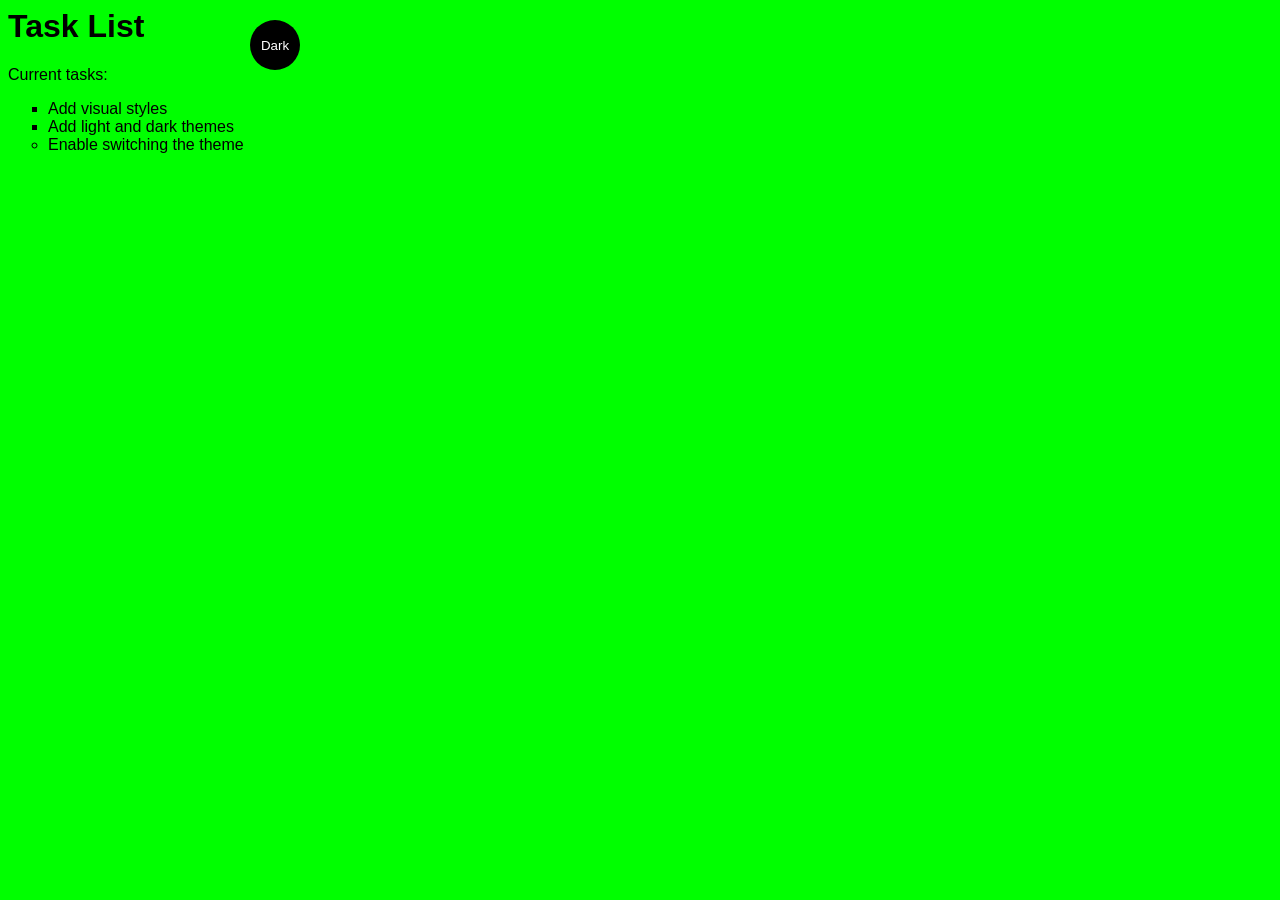
<file: HARJOITUS/index.html>
<html:5
<!DOCTYPE html>
<html lang="en">
<head>
  <meta charset="UTF-8">
  <meta http-equiv="X-UA-Compatible" content="IE=edge">
  <meta name="viewport" content="width=device-width, initial-scale=1.0">
  <title>Simple website</title>
  <link rel="stylesheet" href="main.css">
</head>
<body class="light-theme">
<h1>Task List</h1>
    <p id="msg">Current tasks:</p>
    <ul>
      <li class="list">Add visual styles</li>
      <li class="list">Add light and dark themes</li>
      <li>Enable switching the theme</li>
    </ul>
    <div>
        <button class="btn">Dark</button>
    </div>
    <script src ="app.js"></script> 
    <noscript>You need to enable JavaScript to view the full site.</noscript>
</body>

</html>
</file>
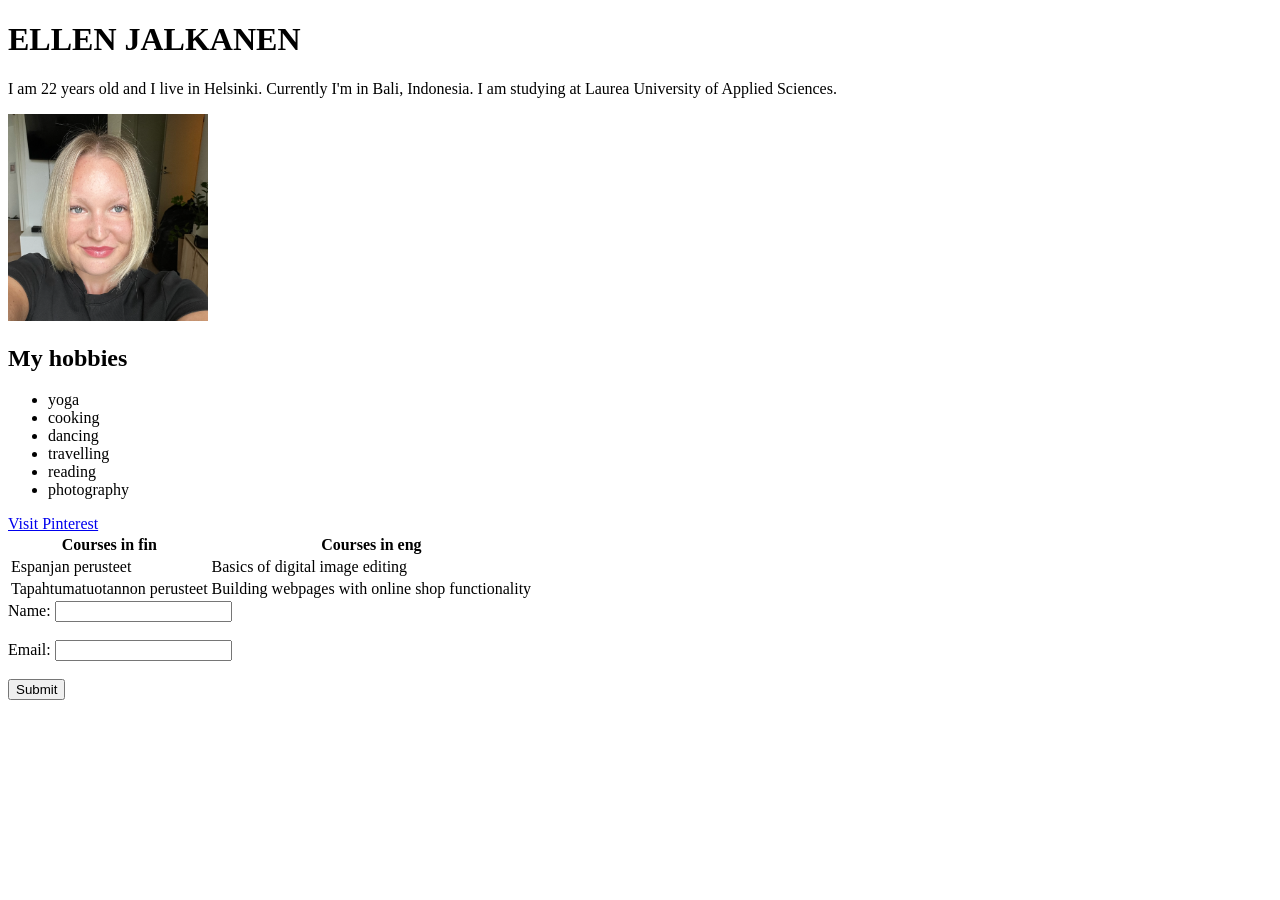
<file: WS01/index.html>
<!doctype html>
<html>
  <head>
    <title>My First HTML Page</title>
  </head>
  <body>
    <h1>ELLEN JALKANEN</h1>
    <p>
      I am 22 years old and I live in Helsinki. Currently I'm in Bali,
      Indonesia. I am studying at Laurea University of Applied Sciences.
    </p>
    <img
      src="Screenshot 2025-10-16 at 17.13.08.png"
      width="200"
      alt="Picture of me"
    />

    <h2>My hobbies</h2>
    <ul>
      <li>yoga</li>
      <li>cooking</li>
      <li>dancing</li>
      <li>travelling</li>
      <li>reading</li>
      <li>photography</li>
    </ul>
    <a href="https://fi.pinterest.com/">Visit Pinterest</a>
    <table>
      <tr>
        <th>Courses in fin</th>
        <th>Courses in eng</th>
      </tr>
      <tr>
        <td>Espanjan perusteet</td>
        <td>Basics of digital image editing</td>
      </tr>
      <tr>
        <td>Tapahtumatuotannon perusteet</td>
        <td>Building webpages with online shop functionality</td>
      </tr>
    </table>
    <form>
      <label for="name">Name:</label>
      <input type="text" id="name" name="name" /><br /><br />
      <label for="email">Email:</label>
      <input type="email" id="email" name="email" /><br /><br />
      <input type="submit" value="Submit" />
    </form>
  </body>
</html>
</file>
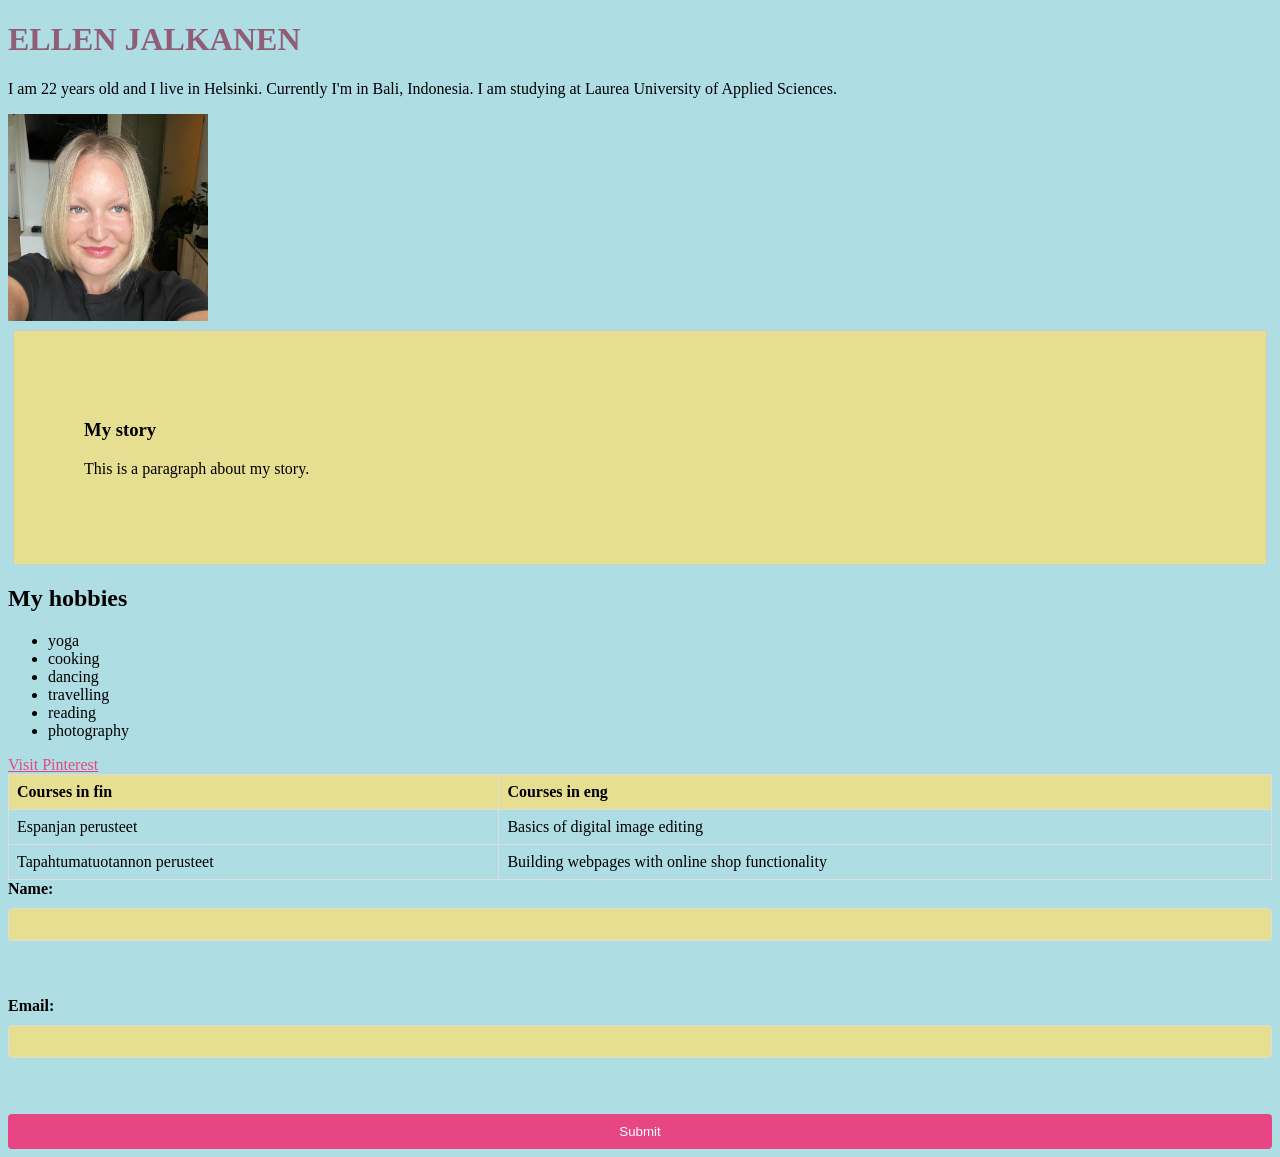
<file: WS02/index.html>
<!doctype html>
<html>
  <head>
    <style>
      h1 {
        color: #915d76;
        font-size: 2em;
      }
    </style>
    <title>My First HTML Page</title>

    <link rel="stylesheet" href="styles.css" />
  </head>
  <body style="background-color: #afdde4">
    <h1>ELLEN JALKANEN</h1>
    <p style="color: black">
      I am 22 years old and I live in Helsinki. Currently I'm in Bali,
      Indonesia. I am studying at Laurea University of Applied Sciences.
    </p>
    <img
      src="Screenshot 2025-10-16 at 17.13.08.png"
      width="200"
      alt="Picture of me"
    />
    <div class="content-box">
      <h3>My story</h3>
      <p>This is a paragraph about my story.</p>
    </div>

    <h2>My hobbies</h2>
    <ul>
      <li>yoga</li>
      <li>cooking</li>
      <li>dancing</li>
      <li>travelling</li>
      <li>reading</li>
      <li>photography</li>
    </ul>
    <a href="https://fi.pinterest.com/">Visit Pinterest</a>
    <table>
      <tr>
        <th>Courses in fin</th>
        <th>Courses in eng</th>
      </tr>
      <tr>
        <td>Espanjan perusteet</td>
        <td>Basics of digital image editing</td>
      </tr>
      <tr>
        <td>Tapahtumatuotannon perusteet</td>
        <td>Building webpages with online shop functionality</td>
      </tr>
    </table>
    <form>
      <label for="name">Name:</label>
      <input type="text" id="name" name="name" /><br /><br />
      <label for="email">Email:</label>
      <input type="email" id="email" name="email" /><br /><br />
      <input type="submit" value="Submit" />
    </form>
  </body>
</html>
</file>
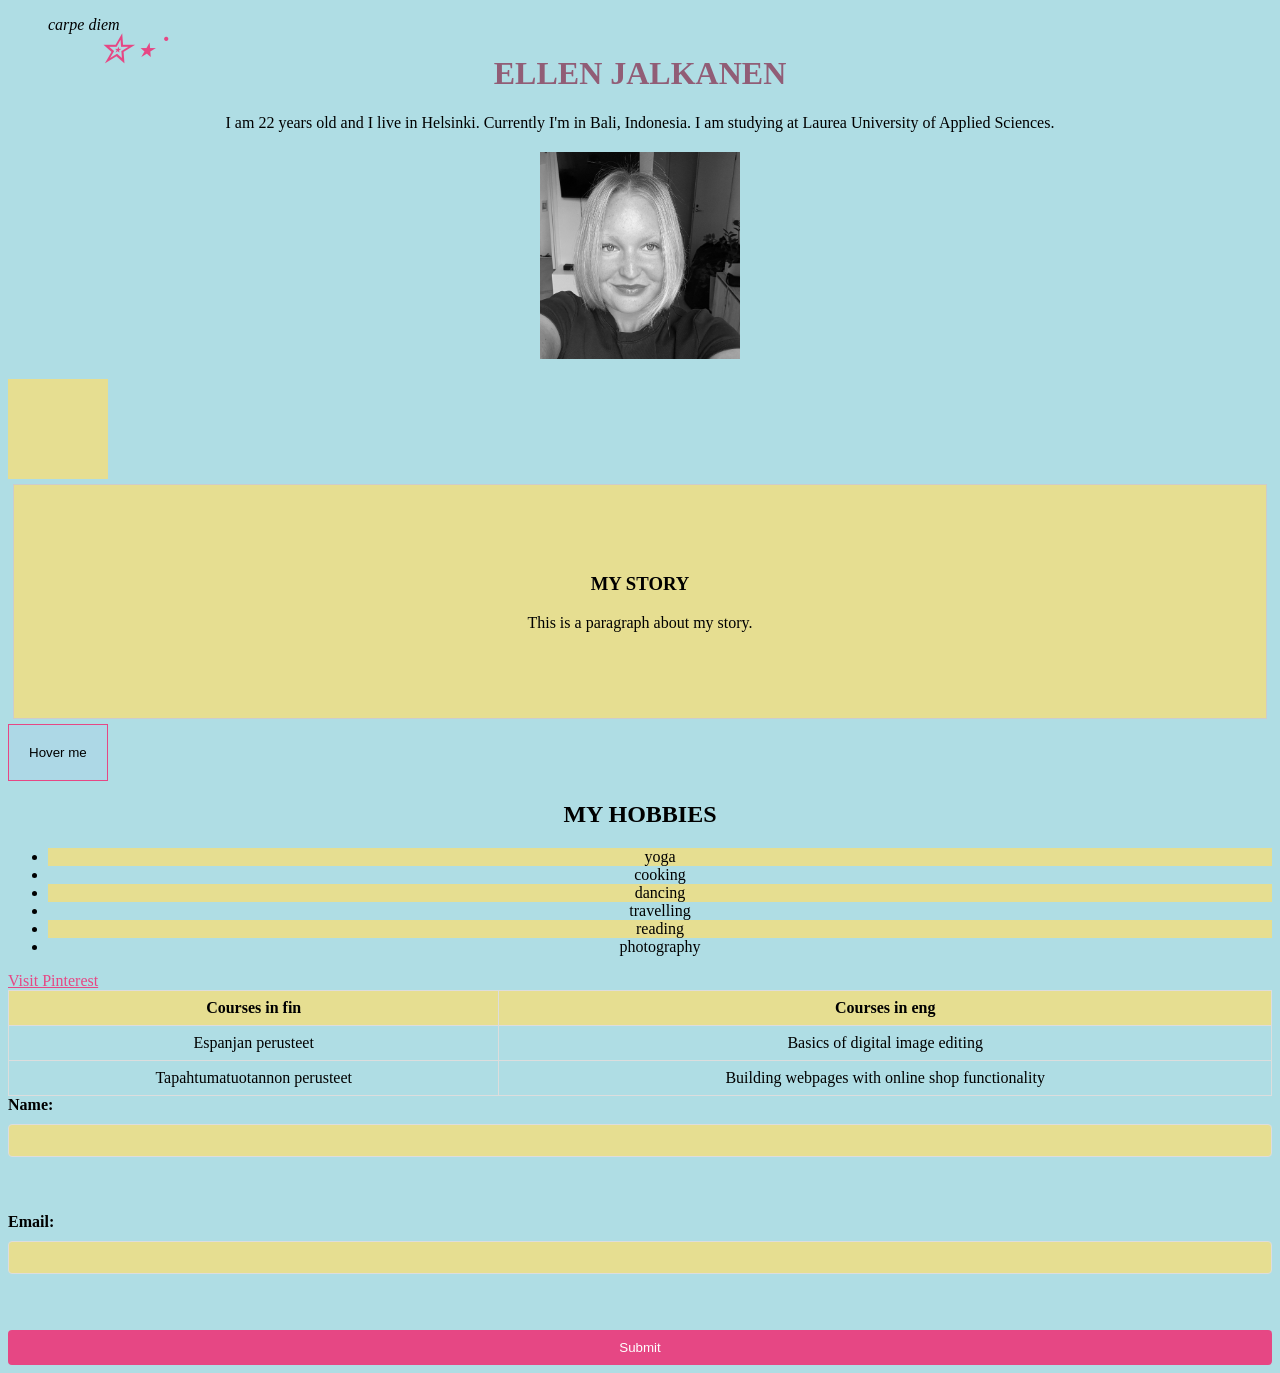
<file: WS03/index.html>
<!doctype html>
<html>
  <head>
    <style>
      h1 {
        color: #915d76;
        font-size: 2em;
      }
    </style>
    <title>My First HTML Page</title>

    <link rel="stylesheet" href="styles.css"/>
  </head>
  <body style="background-color: #afdde4">
    <blockquote class="quote">
        carpe diem
      </blockquote>
    <h1>ELLEN JALKANEN</h1>
    <p style="color: black">
      I am 22 years old and I live in Helsinki. Currently I'm in Bali,
      Indonesia. I am studying at Laurea University of Applied Sciences.
    </p>
    <img
      src="Screenshot 2025-10-16 at 17.13.08.png"
      width="200"
      alt="Picture of me"
      class="filter-image"
    />
    <div class="animation-box"></div>
    <div class="content-box">
      <h3>My story</h3>
      <p>This is a paragraph about my story.</p>
    </div>

    <button class="transition-button">Hover me</button>

    <h2>My hobbies</h2>
    <ul class="pseudo-list">
      <li>yoga</li>
      <li>cooking</li>
      <li>dancing</li>
      <li>travelling</li>
      <li>reading</li>
      <li>photography</li>
    </ul>
    <a href="https://fi.pinterest.com/">Visit Pinterest</a>
    <table>
      <tr>
        <th>Courses in fin</th>
        <th>Courses in eng</th>
      </tr>
      <tr>
        <td>Espanjan perusteet</td>
        <td>Basics of digital image editing</td>
      </tr>
      <tr>
        <td>Tapahtumatuotannon perusteet</td>
        <td>Building webpages with online shop functionality</td>
      </tr>
    </table>
    <form>
      <label for="name">Name:</label>
      <input type="text" id="name" name="name" /><br /><br />
      <label for="email">Email:</label>
      <input type="email" id="email" name="email" /><br /><br />
      <input type="submit" value="Submit" />
    </form>

  </body>
</html>
</file>
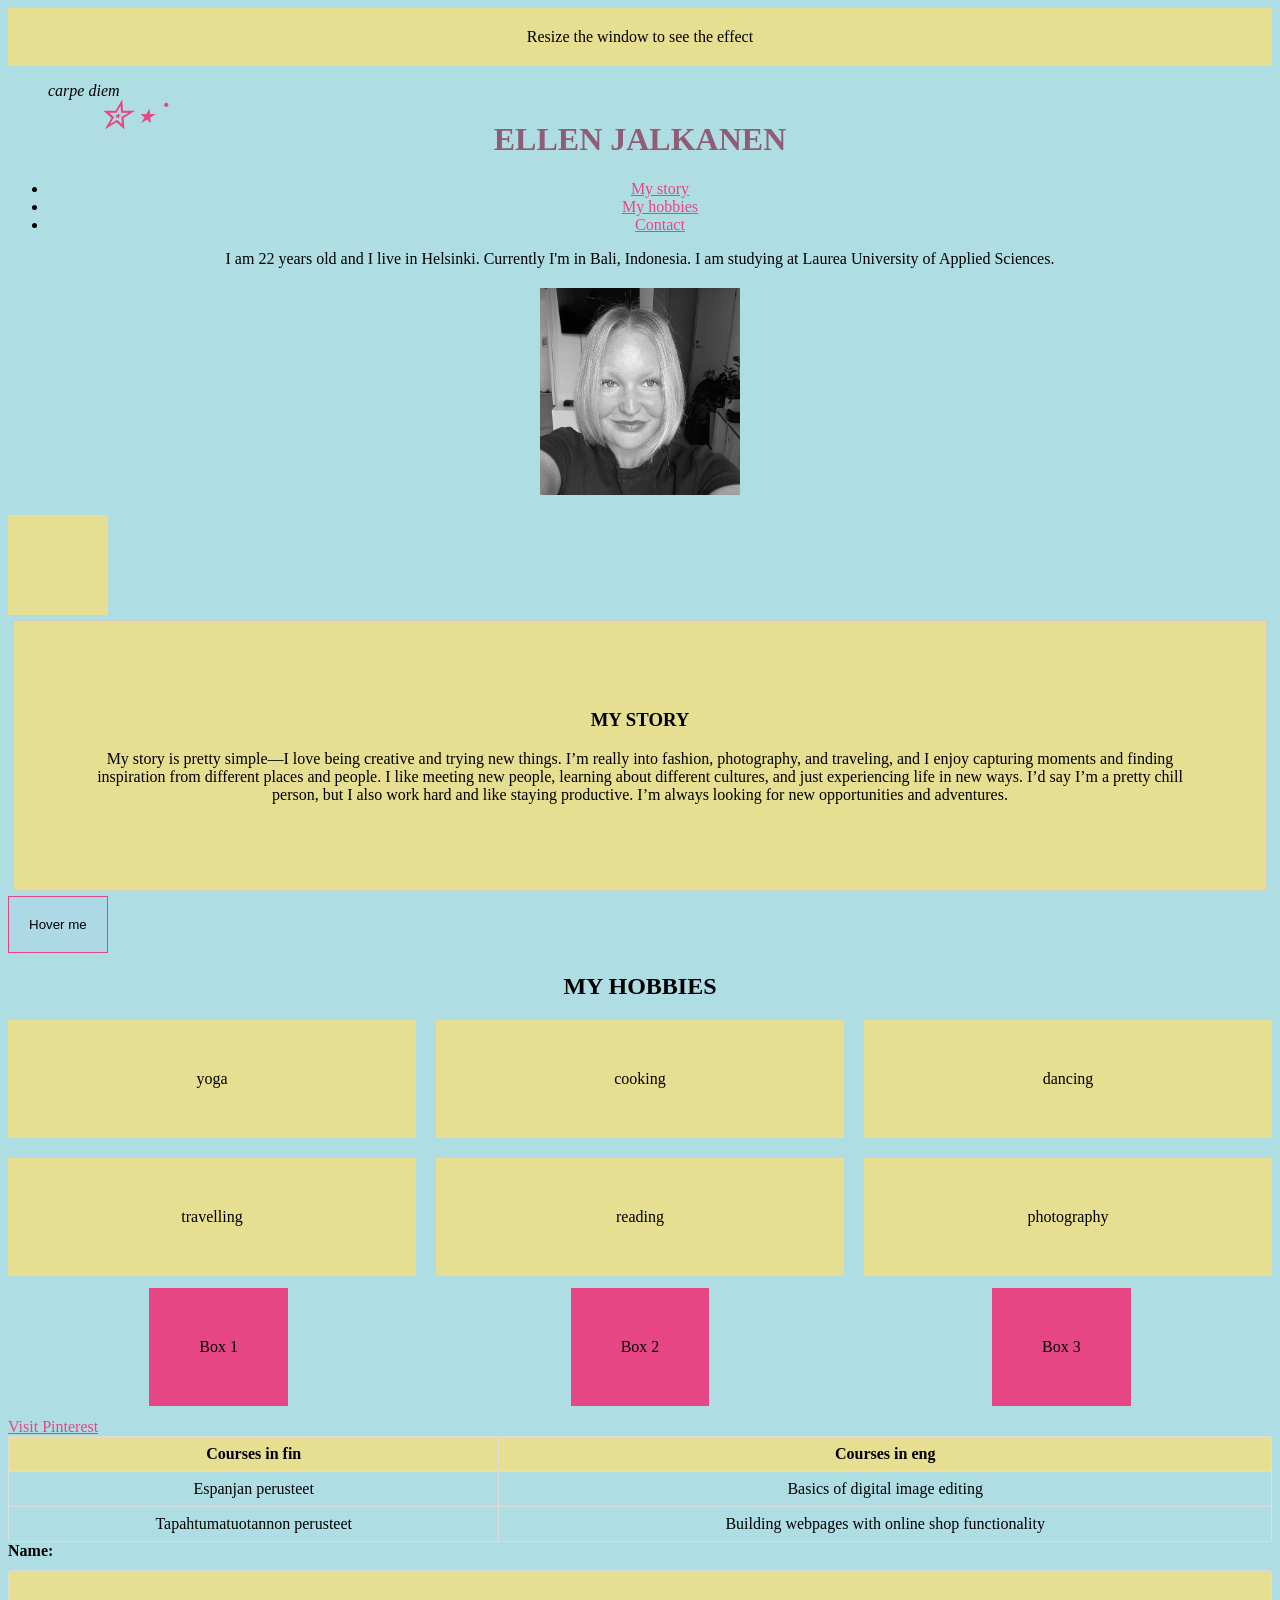
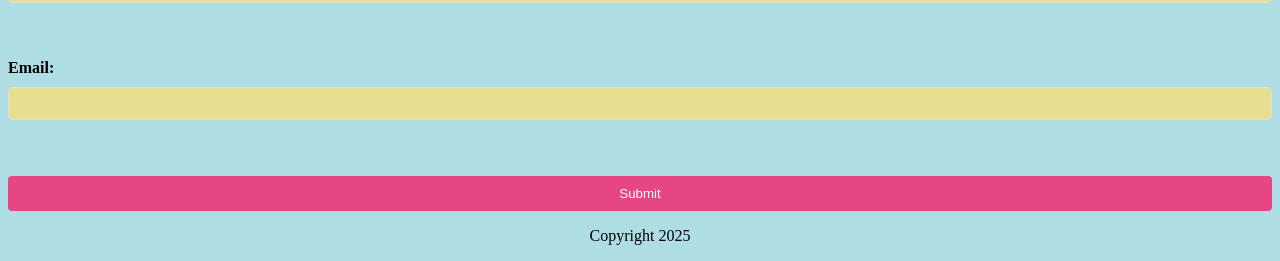
<file: WS04/index.html>
<!doctype html>
<html>
  <head>
    <style>
      h1 {
        color: #915d76;
        font-size: 2em;
      }
    </style>
    <title>My First HTML Page</title>

    <link rel="stylesheet" href="styles.css" />
    <div class="responsive-box">Resize the window to see the effect</div>
  </head>
  <body style="background-color: #afdde4">
    <blockquote class="quote">carpe diem</blockquote>
    <header>
      <h1>ELLEN JALKANEN</h1>
      <nav>
        <ul>
          <li><a href="#mystory">My story</a></li>
          <li><a href="#myhobbies">My hobbies</a></li>
          <li><a href="#contact">Contact</a></li>
        </ul>
      </nav>
    </header>

    <p style="color: black">
      I am 22 years old and I live in Helsinki. Currently I'm in Bali,
      Indonesia. I am studying at Laurea University of Applied Sciences.
    </p>
    <img
      src="Screenshot 2025-10-16 at 17.13.08.png"
      width="200"
      alt="Picture of me"
      class="filter-image"
    />
    <div class="animation-box"></div>
    <div class="content-box">
      <main>
        <section id="mystory">
          <h3>My story</h3>
          <p>
            My story is pretty simple—I love being creative and trying new
            things. I’m really into fashion, photography, and traveling, and I
            enjoy capturing moments and finding inspiration from different
            places and people. I like meeting new people, learning about
            different cultures, and just experiencing life in new ways. I’d say
            I’m a pretty chill person, but I also work hard and like staying
            productive. I’m always looking for new opportunities and adventures.
          </p>
        </section>
      </main>
    </div>

    <button class="transition-button">Hover me</button>
    <main>
      <section id="myhobbies">
        <h2>My hobbies</h2>
        <ul class="hidden-list">
          <li>yoga</li>
          <li>cooking</li>
          <li>dancing</li>
          <li>travelling</li>
          <li>reading</li>
          <li>photography</li>
        </ul>
      </section>
    </main>

    <div class="grid-container">
      <div class="grid-item">yoga</div>
      <div class="grid-item">cooking</div>
      <div class="grid-item">dancing</div>
      <div class="grid-item">travelling</div>
      <div class="grid-item">reading</div>
      <div class="grid-item">photography</div>
    </div>

    <div class="flex-container">
  <div class="box">Box 1</div>
  <div class="box">Box 2</div>
  <div class="box">Box 3</div>
</div>

    <a href="https://fi.pinterest.com/">Visit Pinterest</a>
    <table>
      <tr>
        <th>Courses in fin</th>
        <th>Courses in eng</th>
      </tr>
      <tr>
        <td>Espanjan perusteet</td>
        <td>Basics of digital image editing</td>
      </tr>
      <tr>
        <td>Tapahtumatuotannon perusteet</td>
        <td>Building webpages with online shop functionality</td>
      </tr>
    </table>
    <main>
      <section id="contact">
        <form>
          <label for="name">Name:</label>
          <input type="text" id="name" name="name" /><br /><br />
          <label for="email">Email:</label>
          <input type="email" id="email" name="email" /><br /><br />
          <input type="submit" value="Submit" />
        </form>
      </section>
    </main>
    <footer>
      <p>Copyright 2025</p>
    </footer>
  </body>
</html>
</file>
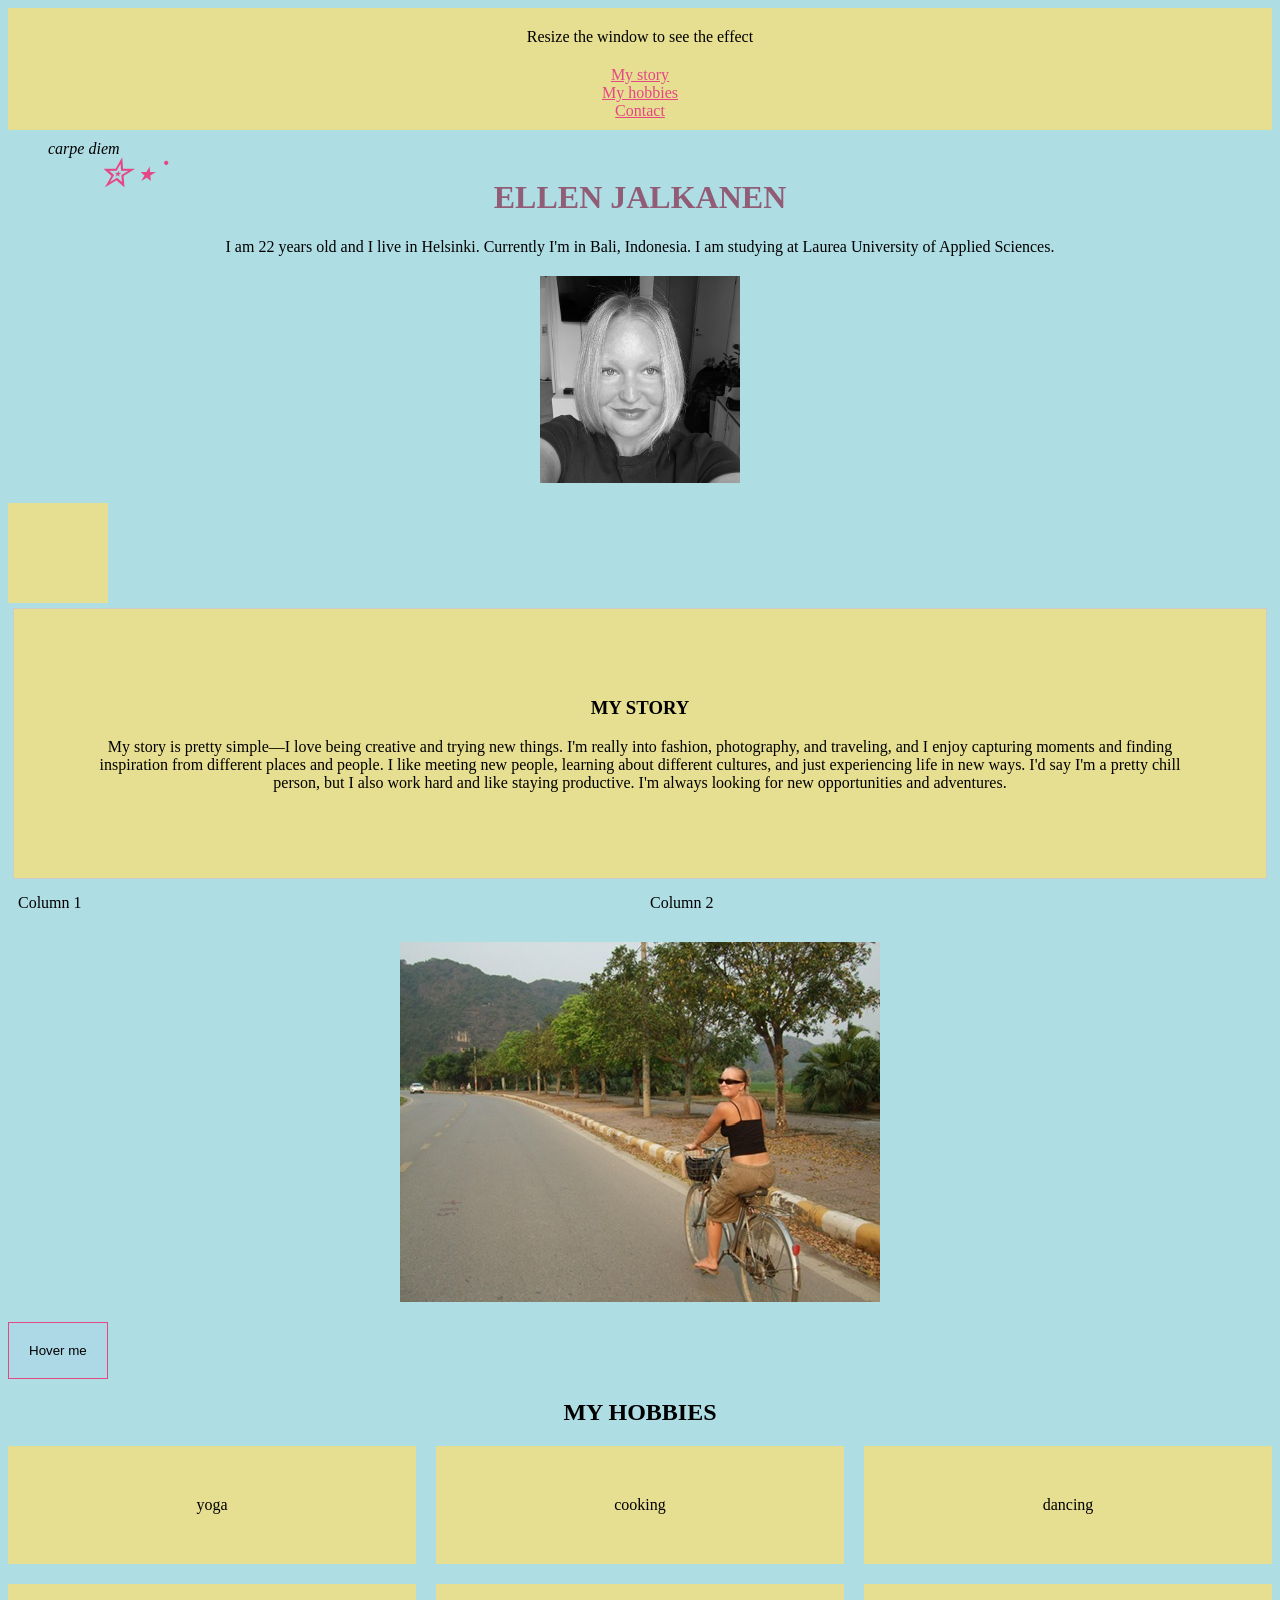
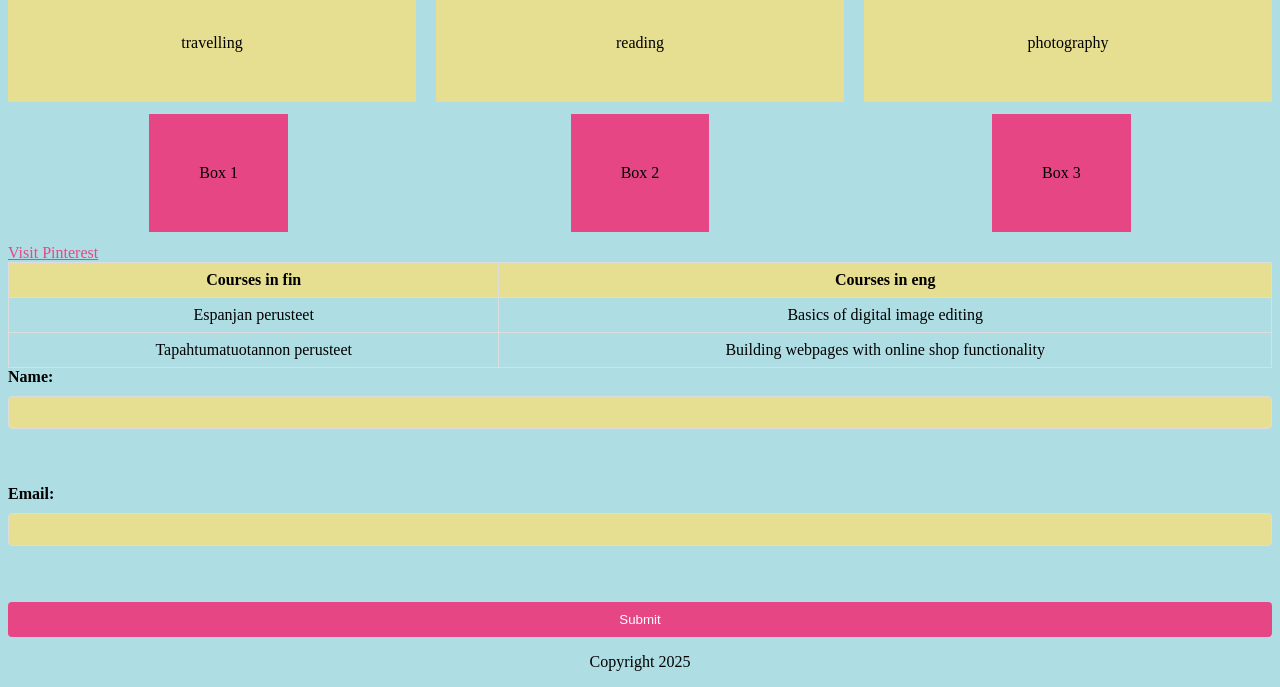
<file: WS05/index.html>
<!DOCTYPE html>
<html lang="en">
  <head>
    <link rel="stylesheet" href="styles.css" />

    <style>
      h1 {
        color: #915d76;
        font-size: 2em;
      }
    </style>
    <title>My First HTML Page</title>

    <div class="responsive-box">Resize the window to see the effect</div>
    <div class="media-query-box">Resize the window to see the effect</div>
  </head>
  <body style="background-color: #afdde4">
    <blockquote class="quote">carpe diem</blockquote>
    <header>
      <h1>ELLEN JALKANEN</h1>
      <nav class="responsive-nav">
        <button class="menu-toggle">☰ Menu</button>
        <ul class="nav-list">
          <li><a href="#mystory">My story</a></li>
          <li><a href="#myhobbies">My hobbies</a></li>
          <li><a href="#contact">Contact</a></li>
        </ul>
      </nav>
    </header>

    <p style="color: black">
      I am 22 years old and I live in Helsinki. Currently I'm in Bali,
      Indonesia. I am studying at Laurea University of Applied Sciences.
    </p>
    <img
      src="Screenshot 2025-10-16 at 17.13.08.png"
      width="200"
      alt="Picture of me"
      class="filter-image"
    />
    <div class="animation-box"></div>
    <div class="content-box">
      <main>
        <section id="mystory">
          <h3>My story</h3>
          <p>
            My story is pretty simple—I love being creative and trying new
            things. I'm really into fashion, photography, and traveling, and I
            enjoy capturing moments and finding inspiration from different
            places and people. I like meeting new people, learning about
            different cultures, and just experiencing life in new ways. I'd say
            I'm a pretty chill person, but I also work hard and like staying
            productive. I'm always looking for new opportunities and adventures.
          </p>
        </section>
      </main>
    </div>

    <div class="responsive-container">
      <div class="column">Column 1</div>
      <div class="column">Column 2</div>
    </div>

    <img
      src="4C1DF196-447D-407D-81B1-3BF3056354F8_4_5005_c.jpeg"
      alt="Responsive Image"
      class="responsive-image"
    />

    <button class="transition-button">Hover me</button>
    <main>
      <section id="myhobbies">
        <h2>My hobbies</h2>
        <ul class="hidden-list">
          <li>yoga</li>
          <li>cooking</li>
          <li>dancing</li>
          <li>travelling</li>
          <li>reading</li>
          <li>photography</li>
        </ul>
      </section>
    </main>

    <div class="grid-container">
      <div class="grid-item">yoga</div>
      <div class="grid-item">cooking</div>
      <div class="grid-item">dancing</div>
      <div class="grid-item">travelling</div>
      <div class="grid-item">reading</div>
      <div class="grid-item">photography</div>
    </div>

    <div class="flex-container">
      <div class="box">Box 1</div>
      <div class="box">Box 2</div>
      <div class="box">Box 3</div>
    </div>

    <a href="https://fi.pinterest.com/">Visit Pinterest</a>
    <table>
      <tr>
        <th>Courses in fin</th>
        <th>Courses in eng</th>
      </tr>
      <tr>
        <td>Espanjan perusteet</td>
        <td>Basics of digital image editing</td>
      </tr>
      <tr>
        <td>Tapahtumatuotannon perusteet</td>
        <td>Building webpages with online shop functionality</td>
      </tr>
    </table>
    <main>
      <section id="contact">
        <form>
          <label for="name">Name:</label>
          <input type="text" id="name" name="name" /><br /><br />
          <label for="email">Email:</label>
          <input type="email" id="email" name="email" /><br /><br />
          <input type="submit" value="Submit" />
        </form>
      </section>
    </main>
    <footer>
      <p>Copyright 2025</p>
    </footer>
  </body>
</html>
</file>
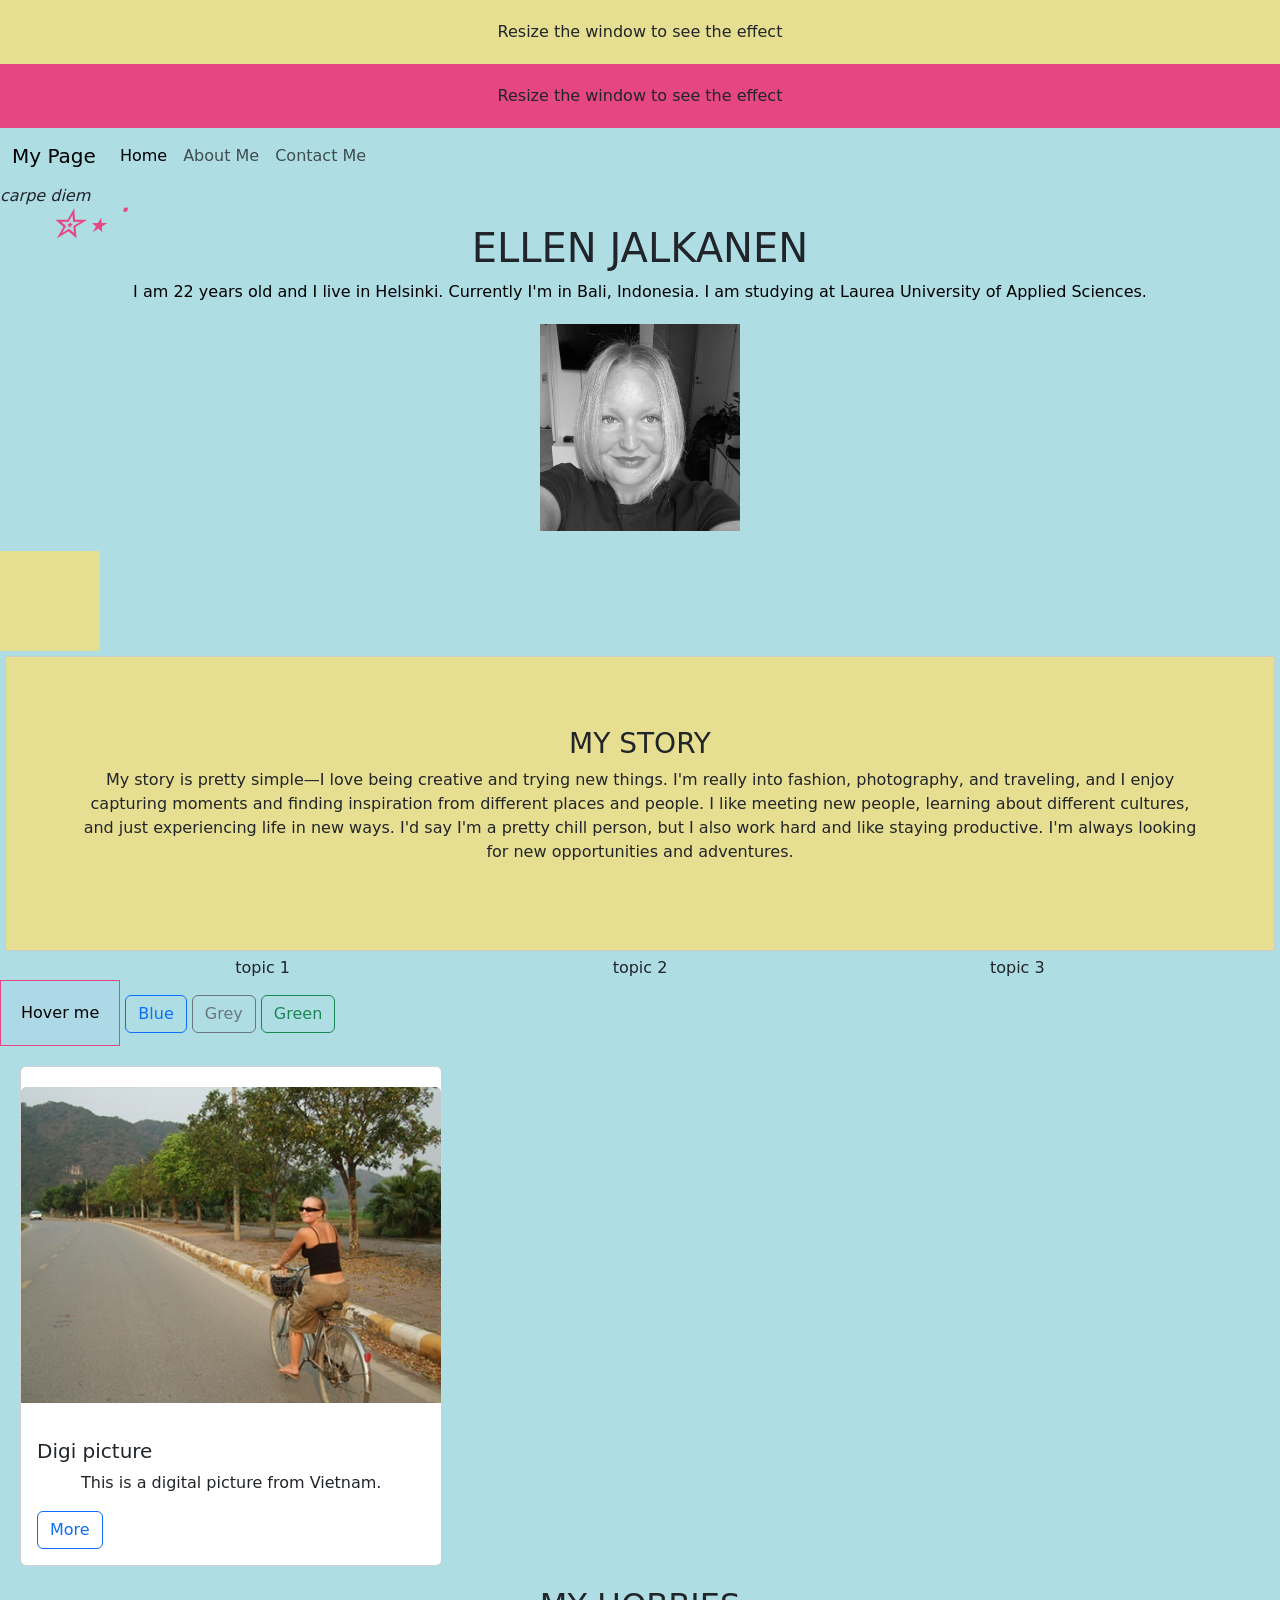
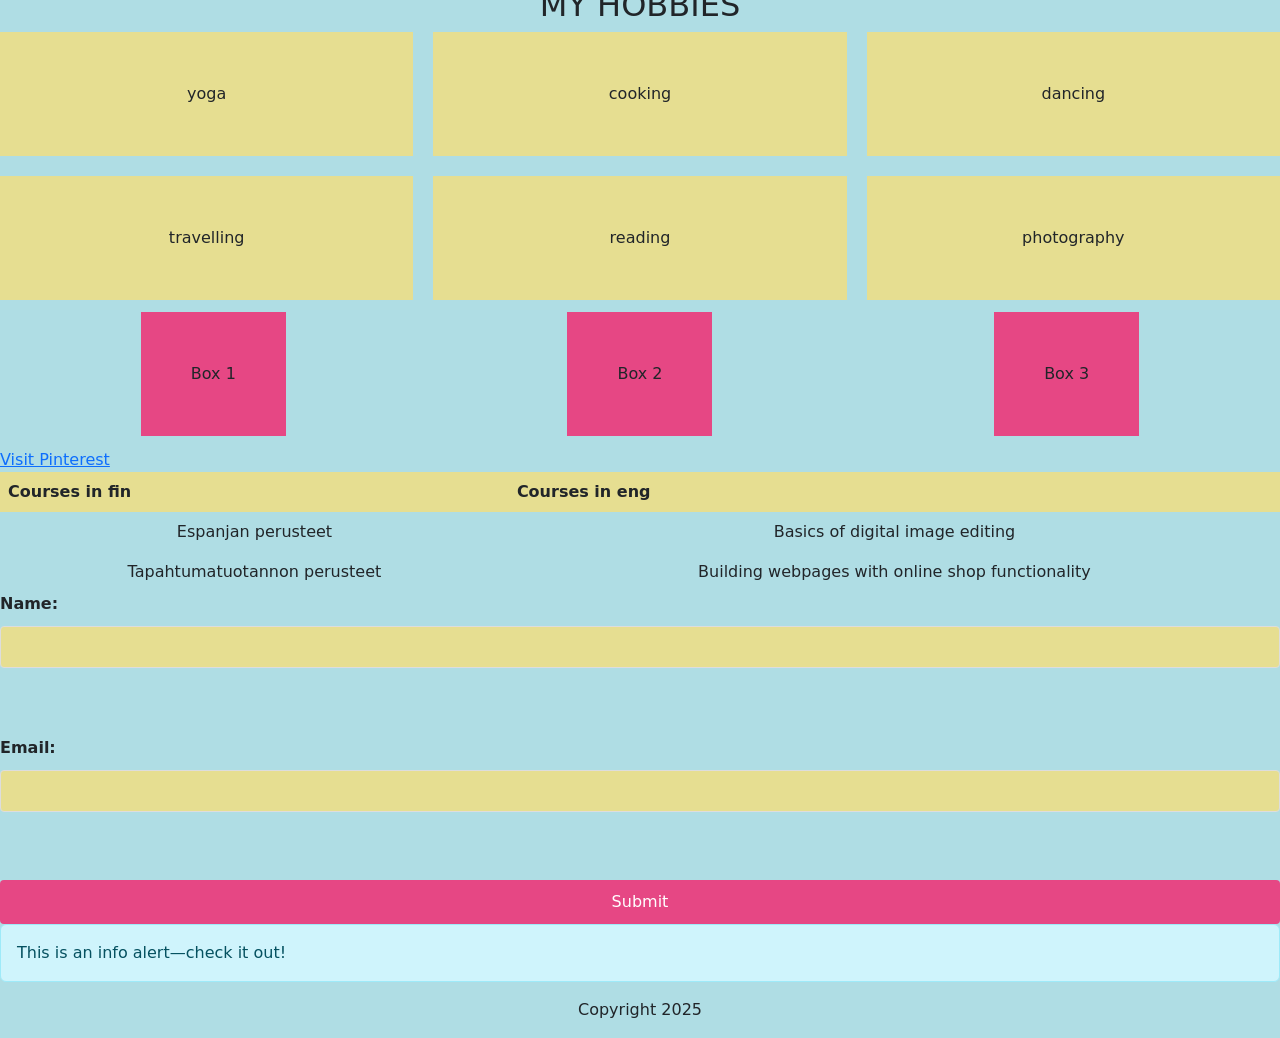
<file: WS06/index.html>
<!doctype html>
<html lang="en">
  <head>
    <link rel="stylesheet" href="styles.css" />

    <style>
      h1 {
        color: #915d76;
        font-size: 2em;
      }
    </style>
    <title>My First HTML Page</title>

    <div class="responsive-box">Resize the window to see the effect</div>
    <div class="media-query-box">Resize the window to see the effect</div>
    <!-- Bootstrap CSS -->
    <link
      href="https://cdn.jsdelivr.net/npm/bootstrap@5.3.0/dist/css/bootstrap.min.css"
      rel="stylesheet"
    />
  </head>
  <nav class="navbar navbar-expand-lg navbar-light">
    <div class="container-fluid">
      <a class="navbar-brand" href="#">My Page</a>
      <button
        class="navbar-toggler"
        type="button"
        data-bs-toggle="collapse"
        data-bs-target="#navbarNav"
        aria-controls="navbarNav"
        aria-expanded="false"
        aria-label="Toggle navigation"
      >
        <span class="navbar-toggler-icon"></span>
      </button>
      <div class="collapse navbar-collapse" id="navbarNav">
        <ul class="navbar-nav me-auto mb-2 mb-lg-0">
          <li class="nav-item">
            <a class="nav-link active" aria-current="page" href="#">Home</a>
          </li>
          <li class="nav-item"><a class="nav-link" href="#">About Me</a></li>
          <li class="nav-item"><a class="nav-link" href="#">Contact Me</a></li>
        </ul>
      </div>
    </div>
  </nav>
  <body style="background-color: #afdde4">
    <blockquote class="quote">carpe diem</blockquote>
    <header>
      <h1>ELLEN JALKANEN</h1>
    </header>

    <p style="color: black">
      I am 22 years old and I live in Helsinki. Currently I'm in Bali,
      Indonesia. I am studying at Laurea University of Applied Sciences.
    </p>
    <img
      src="Screenshot 2025-10-16 at 17.13.08.png"
      width="200"
      alt="Picture of me"
      class="filter-image"
    />
    <div class="animation-box"></div>
    <div class="content-box">
      <main>
        <section id="mystory">
          <h3>My story</h3>
          <p>
            My story is pretty simple—I love being creative and trying new
            things. I'm really into fashion, photography, and traveling, and I
            enjoy capturing moments and finding inspiration from different
            places and people. I like meeting new people, learning about
            different cultures, and just experiencing life in new ways. I'd say
            I'm a pretty chill person, but I also work hard and like staying
            productive. I'm always looking for new opportunities and adventures.
          </p>
        </section>
      </main>
    </div>

    <div class="container">
      <div class="row g-3">
        <div class="col-md-4 col-12 text-center">topic 1</div>
        <div class="col-md-4 col-12 text-center">topic 2</div>
        <div class="col-md-4 col-12 text-center">topic 3</div>
      </div>
    </div>

    <button class="transition-button">Hover me</button>
    <button class="btn btn-outline-primary">Blue</button>
    <button class="btn btn-outline-secondary">Grey</button>
    <button class="btn btn-outline-success">Green</button>

    <div class="card" style="width: 33%; margin: 20px">
      <img
        src="./4C1DF196-447D-407D-81B1-3BF3056354F8_4_5005_c.jpeg"
        class="card-img-top"
        alt="Card Image"
      />
      <div class="card-body">
        <h5 class="card-title">Digi picture</h5>
        <p class="card-text">This is a digital picture from Vietnam.</p>
        <a href="#" class="btn btn-outline-primary">More</a>
      </div>
    </div>
    <main>
      <section id="myhobbies">
        <h2>My hobbies</h2>
        <ul class="hidden-list">
          <li>yoga</li>
          <li>cooking</li>
          <li>dancing</li>
          <li>travelling</li>
          <li>reading</li>
          <li>photography</li>
        </ul>
      </section>
    </main>

    <div class="grid-container">
      <div class="grid-item">yoga</div>
      <div class="grid-item">cooking</div>
      <div class="grid-item">dancing</div>
      <div class="grid-item">travelling</div>
      <div class="grid-item">reading</div>
      <div class="grid-item">photography</div>
    </div>

    <div class="flex-container">
      <div class="box">Box 1</div>
      <div class="box">Box 2</div>
      <div class="box">Box 3</div>
    </div>

    <a href="https://fi.pinterest.com/">Visit Pinterest</a>
    <table>
      <tr>
        <th>Courses in fin</th>
        <th>Courses in eng</th>
      </tr>
      <tr>
        <td>Espanjan perusteet</td>
        <td>Basics of digital image editing</td>
      </tr>
      <tr>
        <td>Tapahtumatuotannon perusteet</td>
        <td>Building webpages with online shop functionality</td>
      </tr>
    </table>
    <main>
      <section id="contact">
        <form>
          <label for="name">Name:</label>
          <input type="text" id="name" name="name" /><br /><br />
          <label for="email">Email:</label>
          <input type="email" id="email" name="email" /><br /><br />
          <input type="submit" value="Submit" />
        </form>
      </section>
    </main>

    <div class="alert alert-info" role="alert">
      This is an info alert—check it out!
    </div>
    <footer>
      <p>Copyright 2025</p>
    </footer>
    <script src="https://cdn.jsdelivr.net/npm/bootstrap@5.3.0/dist/js/bootstrap.bundle.min.js"></script>
  </body>
</html>
</file>
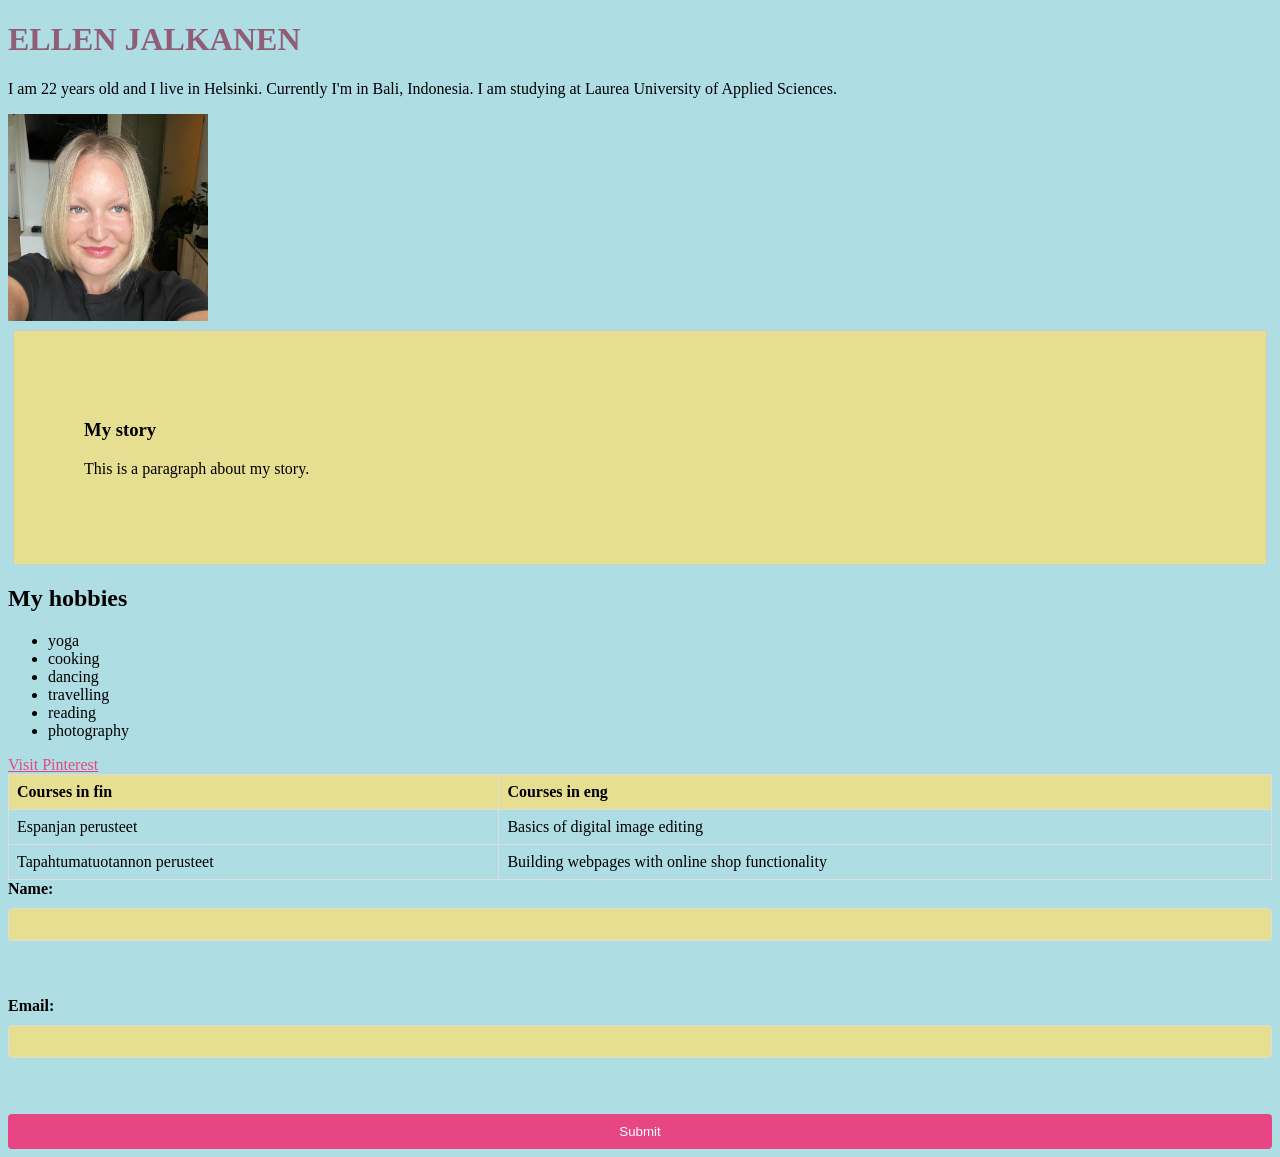
<file: WS02/WS01.html>
<!DOCTYPE html>
    <html>
    <head>
        <style>
    h1 {
      color: #915D76;
      font-size: 2em;
    }
    </style>
        <title>My First HTML Page</title>
    </head>
    <body style="background-color: #AFDDE4;">
        <h1>ELLEN JALKANEN</h1>
        <p style="color: black;">I am 22 years old and I live in Helsinki. Currently I'm in Bali, Indonesia. I am studying at Laurea University of Applied Sciences.</p>
        <img src="Screenshot 2025-10-16 at 17.13.08.png" width="200" alt="Picture of me">
    <div class="content-box">
  <h3>My story</h3>
  <p>This is a paragraph about my story.</p>
</div>

    <h2>My hobbies</h2>
    <ul>
        <li>yoga</li>   <li>cooking</li>
        <li>dancing</li>    <li>travelling</li>
        <li>reading</li>    <li>photography</li>
    </ul>
    <a href="https://fi.pinterest.com/">Visit Pinterest</a>
    <table>
    <tr>
        <th>Courses in fin</th>
        <th>Courses in eng</th>
    </tr>
    <tr>
        <td>Espanjan perusteet</td>
        <td>Basics of digital image editing</td>
    </tr>
    <tr>
        <td>Tapahtumatuotannon perusteet</td>
        <td>Building webpages with online shop functionality</td>
    </tr>
    </table>
    <form>
    <label for="name">Name:</label>
    <input type="text" id="name" name="name"><br><br>
    <label for="email">Email:</label>
    <input type="email" id="email" name="email"><br><br>
    <input type="submit" value="Submit">
    </form>
    <link rel="stylesheet" href="styles.css">

    </body>
    </html>
</file>
<file: HARJOITUS/main.css>
:root {
  --green: #00FF00;
  --white: #FFFFFF;
  --black: #000000;
}

body {
  background: var(--bg);
  color: var(--fontColor);
  font-family: helvetica;
}

li {
  list-style: circle;
}

.list {
  list-style: square;
}

.light-theme {
  --bg: var(--green);
  --fontColor: var(--black);
  --btnBg: var(--black);
  --btnFontColor: var(--white);
}

.dark-theme {
  --bg: var(--black);
  --fontColor: var(--green);
  --btnBg: var(--white);
  --btnFontColor: var(--black);
}

.btn {
  position: absolute;
  top: 20px;
  left: 250px;
  height: 50px;
  width: 50px;
  border-radius: 50%;
  border: none;
  color: var(--btnFontColor);
  background-color: var(--btnBg);
}
</file>
<file: WS02/styles.css>
.content-box {
  padding: 70px;
  margin: 5px;
  background-color: #E6DE91;
  border: 1px solid #ccc;
}
table {
      width: 100%;
      border-collapse: collapse;
    }
    
    th, td {
      border: 1px solid #ddd;
      padding: 8px;
      text-align: left;
    }
    
    th {
      background-color: #E6DE91;
    }
    
    form {
      display: flex;
      flex-direction: column;
      gap: 10px;
    }
    
    label {
      font-weight: bold;
    }
    
    input[type="text"], input[type="email"] {
      padding: 8px;
      background-color: #E6DE91;
      border: 1px solid #ddd;
      border-radius: 4px;
    }
    
    input[type="submit"] {
      background-color: #E64784;
      color: white;
      padding: 10px;
      border: none;
      border-radius: 4px;
      cursor: pointer;
    }
    
    input[type="submit"]:hover {
      background-color: #E64784;
    }
    a {
      color: #E64784;
    }
</file>
<file: WS03/styles.css>
.content-box {
  padding: 70px;
  margin: 5px;
  background-color: #e6de91;
  border: 1px solid #ccc;
  text-align: center;
}
table {
  width: 100%;
  border-collapse: collapse;
}

th,
td {
  border: 1px solid #ddd;
  padding: 8px;
  text-align: center;
}

th {
  background-color: #e6de91;
}

form {
  display: flex;
  flex-direction: column;
  gap: 10px;
}

label {
  font-weight: bold;
}

input[type="text"],
input[type="email"] {
  padding: 8px;
  background-color: #e6de91;
  border: 1px solid #ddd;
  border-radius: 4px;
}

input[type="submit"] {
  background-color: #e64784;
  color: white;
  padding: 10px;
  border: none;
  border-radius: 4px;
  cursor: pointer;
}

input[type="submit"]:hover {
  background-color: #e64784;
}
a {
  color: #e64784;
}

.transition-button {
  background-color: lightblue;
  padding: 20px 20px;
  border: 1px solid #e64784;
  cursor: pointer;
  transition: background-color 0.5s ease-in-out;
}

.transition-button:hover {
  background-color: #e64784;
}

h1,
p,
h2,
ul {
  text-align: center;
}
img {
  display: block;
  margin: 20px auto;
  align-items: center;
}

h1,
h2,
h3 {
  text-transform: uppercase;
}

.animation-box {
  width: 100px;
  height: 100px;
  background-color: #e6de91;
  position: relative;
  animation: move 3s ease-in infinite alternate;
}

@keyframes move {
  from {
    left: 0;
  }
  to {
    left: 1400px;
  }
}

.pseudo-list li:nth-child(odd) {
  background-color: #e6de91;
}

.pseudo-list li:nth-child(even) {
  background-color: #afdde4;
}

.filter-image {
  filter: grayscale(100%);
  transition: filter 0.3s ease;
}

.filter-image:hover {
  filter: grayscale(0%);
}

.quote {
  position: relative;
  padding-left: 0px;
  padding-top: 0px;
  font-style: italic;
}

.quote::before {
  content: "\272E \22C6 \02D9";
  font-size: 40px;
  position: absolute;
  left: 50px;
  top: 10px;
  color: #e64784;
}
</file>
<file: WS04/styles.css>
.content-box {
  padding: 70px;
  margin: 5px;
  background-color: #e6de91;
  border: 1px solid #ccc;
  text-align: center;
}
table {
  width: 100%;
  border-collapse: collapse;
}

th,
td {
  border: 1px solid #ddd;
  padding: 8px;
  text-align: center;
}

th {
  background-color: #e6de91;
}

form {
  display: flex;
  flex-direction: column;
  gap: 10px;
}

label {
  font-weight: bold;
}

input[type="text"],
input[type="email"] {
  padding: 8px;
  background-color: #e6de91;
  border: 1px solid #ddd;
  border-radius: 4px;
}

input[type="submit"] {
  background-color: #e64784;
  color: white;
  padding: 10px;
  border: none;
  border-radius: 4px;
  cursor: pointer;
}

input[type="submit"]:hover {
  background-color: #e64784;
}
a {
  color: #e64784;
}

.transition-button {
  background-color: lightblue;
  padding: 20px 20px;
  border: 1px solid #e64784;
  cursor: pointer;
  transition: background-color 0.5s ease-in-out;
}

.transition-button:hover {
  background-color: #e64784;
}

h1,
p,
h2,
ul {
  text-align: center;
}
img {
  display: block;
  margin: 20px auto;
  align-items: center;
}

h1,
h2,
h3 {
  text-transform: uppercase;
}

.animation-box {
  width: 100px;
  height: 100px;
  background-color: #e6de91;
  position: relative;
  animation: move 3s ease-in infinite alternate;
}

@keyframes move {
  from {
    left: 0;
  }
  to {
    left: 1400px;
  }
}

.pseudo-list li:nth-child(odd) {
  background-color: #e6de91;
}

.pseudo-list li:nth-child(even) {
  background-color: #afdde4;
}

.filter-image {
  filter: grayscale(100%);
  transition: filter 0.3s ease;
}

.filter-image:hover {
  filter: grayscale(0%);
}

.quote {
  position: relative;
  padding-left: 0px;
  padding-top: 0px;
  font-style: italic;
}

.quote::before {
  content: "\272E \22C6 \02D9";
  font-size: 40px;
  position: absolute;
  left: 50px;
  top: 10px;
  color: #e64784;
}
.grid-container {
  display: grid;
  grid-template-columns: repeat(3, 1fr);
  grid-gap: 20px;
}

.grid-item {
  background-color: #e6de91;
  padding: 50px;
  text-align: center;
}

.hidden-list {
  display: none;
}

.flex-container {
  display: flex;
  justify-content: space-around;
  align-items: center;
}

.box {
  background-color: #e64784;
  padding: 50px;
  text-align: center;
  margin: 12px;
}

.responsive-box {
  padding: 20px;
  text-align: center;
}

@media (max-width: 600px) {
  .responsive-box {
    background-color: #e64784;
  }
}

@media (min-width: 601px) {
  .responsive-box {
    background-color: #e6de91;
  }
}
</file>
<file: WS05/styles.css>
.content-box {
  padding: 70px;
  margin: 5px;
  background-color: #e6de91;
  border: 1px solid #ccc;
  text-align: center;
}
table {
  width: 100%;
  border-collapse: collapse;
}

th,
td {
  border: 1px solid #ddd;
  padding: 8px;
  text-align: center;
}

th {
  background-color: #e6de91;
}

form {
  display: flex;
  flex-direction: column;
  gap: 10px;
}

label {
  font-weight: bold;
}

input[type="text"],
input[type="email"] {
  padding: 8px;
  background-color: #e6de91;
  border: 1px solid #ddd;
  border-radius: 4px;
}

input[type="submit"] {
  background-color: #e64784;
  color: white;
  padding: 10px;
  border: none;
  border-radius: 4px;
  cursor: pointer;
}

input[type="submit"]:hover {
  background-color: #e64784;
}
a {
  color: #e64784;
}

.transition-button {
  background-color: lightblue;
  padding: 20px 20px;
  border: 1px solid #e64784;
  cursor: pointer;
  transition: background-color 0.5s ease-in-out;
}

.transition-button:hover {
  background-color: #e64784;
}

h1,
p,
h2,
ul {
  text-align: center;
}
img {
  display: block;
  margin: 20px auto;
  align-items: center;
}

h1,
h2,
h3 {
  text-transform: uppercase;
}

.animation-box {
  width: 100px;
  height: 100px;
  background-color: #e6de91;
  position: relative;
  animation: move 3s ease-in infinite alternate;
}

@keyframes move {
  from {
    left: 0%;
  }
  to {
    left: 90%;
  }
}

.pseudo-list li:nth-child(odd) {
  background-color: #e6de91;
}

.pseudo-list li:nth-child(even) {
  background-color: #afdde4;
}

.filter-image {
  filter: grayscale(100%);
  transition: filter 0.3s ease;
}

.filter-image:hover {
  filter: grayscale(0%);
}

.quote {
  position: relative;
  padding-left: 0px;
  padding-top: 0px;
  font-style: italic;
}

.quote::before {
  content: "\272E \22C6 \02D9";
  font-size: 40px;
  position: absolute;
  left: 50px;
  top: 10px;
  color: #e64784;
}
.grid-container {
  display: grid;
  grid-template-columns: repeat(3, 1fr);
  grid-gap: 20px;
}

.grid-item {
  background-color: #e6de91;
  padding: 50px;
  text-align: center;
}

.hidden-list {
  display: none;
}

.flex-container {
  display: flex;
  justify-content: space-around;
  align-items: center;
}

.box {
  background-color: #e64784;
  padding: 50px;
  text-align: center;
  margin: 12px;
}

.responsive-box {
  padding: 20px;
  text-align: center;
}

@media (max-width: 1000px) {
  .responsive-box {
    background-color: #e64784;
  }
}

@media (min-width: 1001px) {
  .responsive-box {
    background-color: #e6de91;
  }
}

.responsive-container {
  display: flex;
  flex-wrap: wrap;
}

.column {
  flex: 1;
  padding: 10px;
}

@media (max-width: 1000px) {
  .column {
    flex: 100%;
  }
}
.responsive-image {
  max-width: 100%;
  height: auto;
}

.media-query-box {
  padding: 20px;
  text-align: center;
}

@media (max-width: 1000px) {
  .media-query-box {
    background-color: #e6de91;
  }
}

@media (min-width: 1001px) {
  .media-query-box {
    background-color: #e64784;
  }
}

.responsive-nav .nav-list {
  display: block;
  list-style: none;
  padding: 10px;
  position: absolute;
  top: 40px;
  left: 8px;
  right: 8px;
  background-color: #e6de91;
  flex-direction: column;
  align-items: center;
}

@media (max-width: 1000px) {
  .responsive-nav .nav-list {
    display: none;
  }

  .responsive-nav .menu-toggle {
    display: block;
  }

  .menu-toggle {
    background-color: #e64784;
    color: white;
    padding: 10px;
    border: none;
    border-radius: 4px;
    cursor: pointer;
  }
}

@media (min-width: 1001px) {
  .menu-toggle {
    display: none;
  }
}
</file>
<file: WS06/styles.css>
.content-box {
  padding: 70px;
  margin: 5px;
  background-color: #e6de91;
  border: 1px solid #ccc;
  text-align: center;
}
table {
  width: 100%;
  border-collapse: collapse;
}

th,
td {
  border: 1px solid #ddd;
  padding: 8px;
  text-align: center;
}

th {
  background-color: #e6de91;
}

form {
  display: flex;
  flex-direction: column;
  gap: 10px;
}

label {
  font-weight: bold;
}

input[type="text"],
input[type="email"] {
  padding: 8px;
  background-color: #e6de91;
  border: 1px solid #ddd;
  border-radius: 4px;
}

input[type="submit"] {
  background-color: #e64784;
  color: white;
  padding: 10px;
  border: none;
  border-radius: 4px;
  cursor: pointer;
}

input[type="submit"]:hover {
  background-color: #e64784;
}
a {
  color: #e64784;
}

.transition-button {
  background-color: lightblue;
  padding: 20px 20px;
  border: 1px solid #e64784;
  cursor: pointer;
  transition: background-color 0.5s ease-in-out;
}

.transition-button:hover {
  background-color: #e64784;
}

h1,
p,
h2,
ul {
  text-align: center;
}
img {
  display: block;
  margin: 20px auto;
  align-items: center;
}

h1,
h2,
h3 {
  text-transform: uppercase;
}

.animation-box {
  width: 100px;
  height: 100px;
  background-color: #e6de91;
  position: relative;
  animation: move 3s ease-in infinite alternate;
}

@keyframes move {
  from {
    left: 0%;
  }
  to {
    left: 90%;
  }
}

.pseudo-list li:nth-child(odd) {
  background-color: #e6de91;
}

.pseudo-list li:nth-child(even) {
  background-color: #afdde4;
}

.filter-image {
  filter: grayscale(100%);
  transition: filter 0.3s ease;
}

.filter-image:hover {
  filter: grayscale(0%);
}

.quote {
  position: relative;
  padding-left: 0px;
  padding-top: 0px;
  font-style: italic;
}

.quote::before {
  content: "\272E \22C6 \02D9";
  font-size: 40px;
  position: absolute;
  left: 50px;
  top: 10px;
  color: #e64784;
}
.grid-container {
  display: grid;
  grid-template-columns: repeat(3, 1fr);
  grid-gap: 20px;
}

.grid-item {
  background-color: #e6de91;
  padding: 50px;
  text-align: center;
}

.hidden-list {
  display: none;
}

.flex-container {
  display: flex;
  justify-content: space-around;
  align-items: center;
}

.box {
  background-color: #e64784;
  padding: 50px;
  text-align: center;
  margin: 12px;
}

.responsive-box {
  padding: 20px;
  text-align: center;
}

@media (max-width: 1000px) {
  .responsive-box {
    background-color: #e64784;
  }
}

@media (min-width: 1001px) {
  .responsive-box {
    background-color: #e6de91;
  }
}

.responsive-container {
  display: flex;
  flex-wrap: wrap;
}

.column {
  flex: 1;
  padding: 10px;
}

@media (max-width: 1000px) {
  .column {
    flex: 100%;
  }
}
.responsive-image {
  max-width: 100%;
  height: auto;
}

.media-query-box {
  padding: 20px;
  text-align: center;
}

@media (max-width: 1000px) {
  .media-query-box {
    background-color: #e6de91;
  }
}

@media (min-width: 1001px) {
  .media-query-box {
    background-color: #e64784;
  }
}

.responsive-nav .nav-list {
  display: block;
  list-style: none;
  padding: 10px;
  position: absolute;
  top: 40px;
  left: 8px;
  right: 8px;
  background-color: #e6de91;
  flex-direction: column;
  align-items: center;
}

@media (max-width: 1000px) {
  .responsive-nav .nav-list {
    display: none;
  }

  .responsive-nav .menu-toggle {
    display: block;
  }

  .menu-toggle {
    background-color: #e64784;
    color: white;
    padding: 10px;
    border: none;
    border-radius: 4px;
    cursor: pointer;
  }
}

@media (min-width: 1001px) {
  .menu-toggle {
    display: none;
  }
}
</file>
